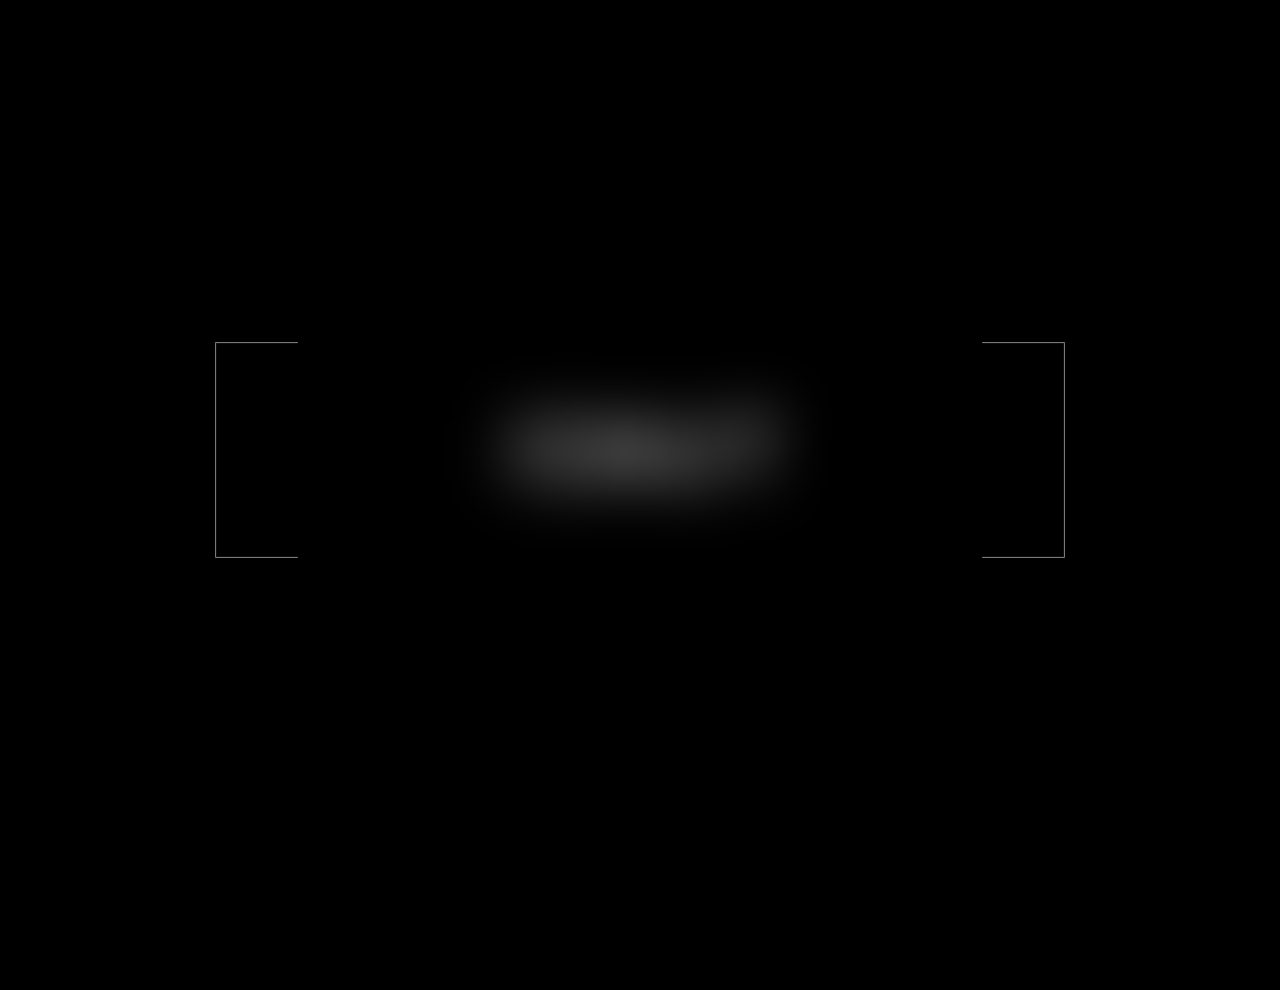
<file: index.html>
<!DOCTYPE html>
<html>
  <head>
		<style>
		body {
				background:black;
		}
		/* div { position: absolute;
					text-align: center;
					left: 50%;
					top: 50%;
					margin: -91px auto 0 -161px; /* value of top margin: height of the image divide by 2 (ie: 182 / 2), value of left margin: width of the image divide by 2 (ie: 322 / 2) */
					/* width: 322px; /* same as the image width */
				/* } */
		#image { filter:blur(30px);
		-webkit-filter:blur(30px);
		transition-duration: 1.5s;
		transition-timing-function: ease;
		}
		#image:hover{filter:blur(0px);
		-webkit-filter:blur(0px);
		}
		/* 블러처리, 블러 트렌지션 지속시간, 속도 */
		</style>
		<!-- 배경을 검정색으로, 이미지 블러처리, 마우스 대면 블러뺌 -->

  </head>

  <body>
  	<div id="image" style="position: absolute;
					text-align: center;
					left: 50%;
					top: 50%;
					margin: -91px auto 0 -161px; /* value of top margin: height of the image divide by 2 (ie: 182 / 2), value of left margin: width of the image divide by 2 (ie: 322 / 2) */
					width: 322px;
          z-index: 1;/* same as the image width */">
      <a href=main.html>
        <img src="source\index\intro_isnut.png" align = "center">
      </a>
		</div>
		<!--이즈넛 이미지, 가운데정렬 -->
    <div style="position:absolute;
    text-align:center;
    left: 50%;
    top: 50%;
    margin: -540px auto 0 -960px;
    width:1920px;
    z-index:0;">
    <img src="source\index\viewfinder.png" align="center">
  </body>
</html>
</file>
